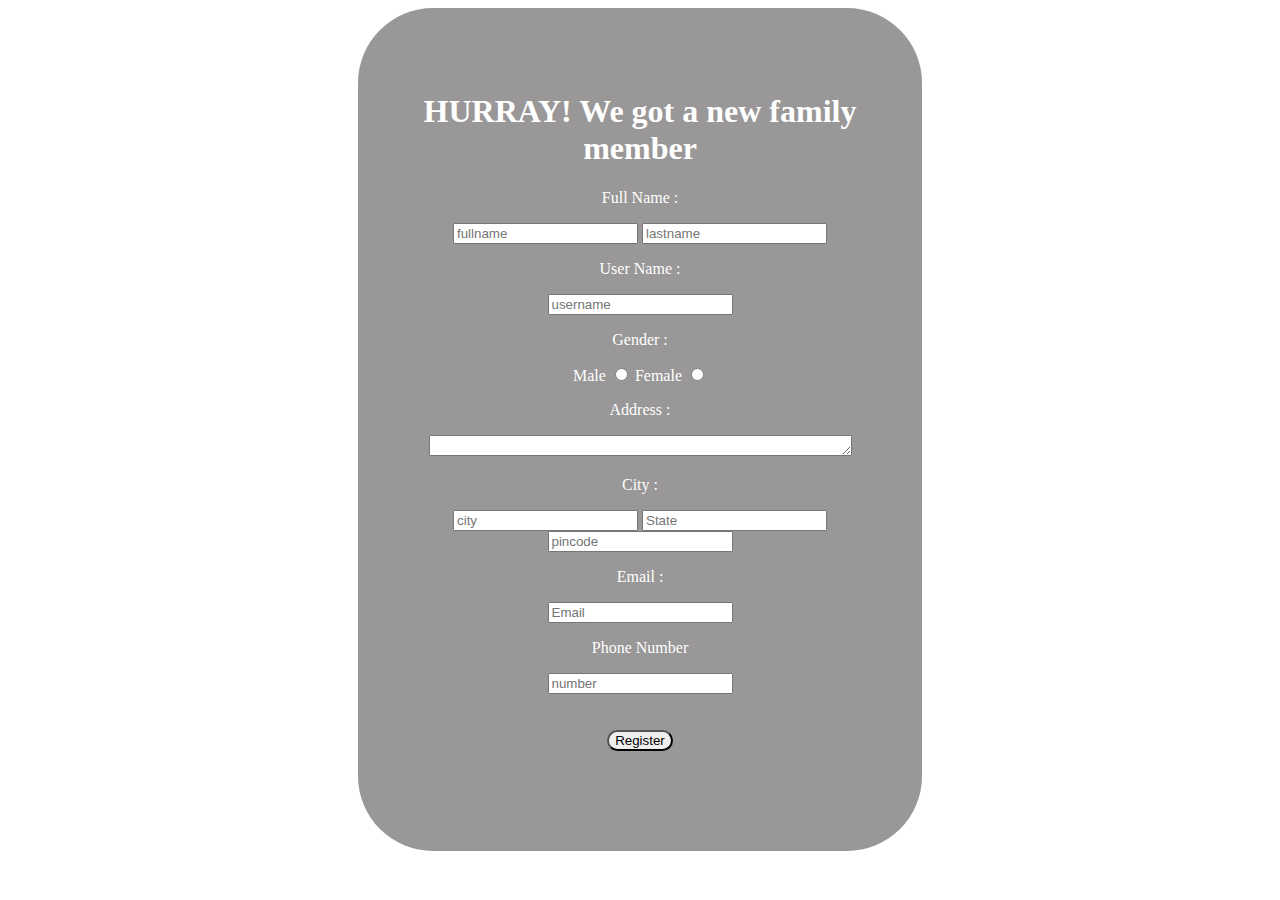
<file: Become_a_member.html>
<!DOCTYPE html>
<html lang="en">
  <head>
    <meta charset="UTF-8" />
    <meta http-equiv="X-UA-Compatible" content="IE=edge" />
    <meta name="viewport" content="width=device-width, initial-scale=1.0" />
    <title>Become_a_member</title>
    <link rel="stylesheet" href="./become_a_member_style.css" />
  </head>
  <body>
    <div class="registeration-form">
      <div class="overlay">
        <h1 class="text-deco">HURRAY! We got a new family member</h1>
        <form action="#" method="post">
          <a href="#">
            <p class="text-deco">Full Name :</p>
          </a>
          <input type="text" name="fullname" placeholder="fullname" />
          <input type="text" name="lastname" placeholder="lastname" />
          <a href="#">
            <p class="text-deco">User Name :</p>
          </a>
          <input type="text" name="username" placeholder="username" />
          <a href="#">
            <p class="text-deco">Gender :</p>
          </a>
          <label>Male</label>
          <input type="radio" name="my gender" /> 
          <label>Female</label>

          <input type="radio" name="my gender"/>
          <a href="#">
            <p class="text-deco">Address :</p>
          </a>
          <textarea name="mytext" cols="50" rows="1"></textarea>
          <a href="#">
            <p class="text-deco">City :</p>
          </a>
          <input type="text" name="city" placeholder="city" />
          <input type="text" name="State" placeholder="State" />
          <input type="text" name="pincode" placeholder="pincode" />
          <a href="#">
            <p class="text-deco">Email :</p>
          </a>
          <input type="text" name="Email" placeholder="Email" />
          <a href="#">
            <p class="text-deco">Phone Number</p>
          </a>
          <input type="text" name="number" placeholder="number" /><br>

          <br><br><button type="submit" class="button">Register</button>
        </form>
      </div>
    </div>
  </body>
</html>
</file>
<file: become_a_member_style.css>
a{
    text-decoration: none;
    color: black;
}
.registeration-form{
    text-align: center;
    /* margin-top: -40px; */
    /* margin-top: 50px; */
    
}
body{
    background: url("https://wallpapercave.com/wp/wp2639536.jpg");
    /* height: 300px; */
    color: white;
    
}
.text-deco{
    color: white;
}
.overlay{
    padding: 4rem;
    background-color: rgb(51 48 48 / 50%);
    padding-bottom: 100px;
    margin-left: 350px;
    margin-right: 350px;
    border-radius: 75px;
  }
  .button{
      border-radius: 20px;
  }
</file>
